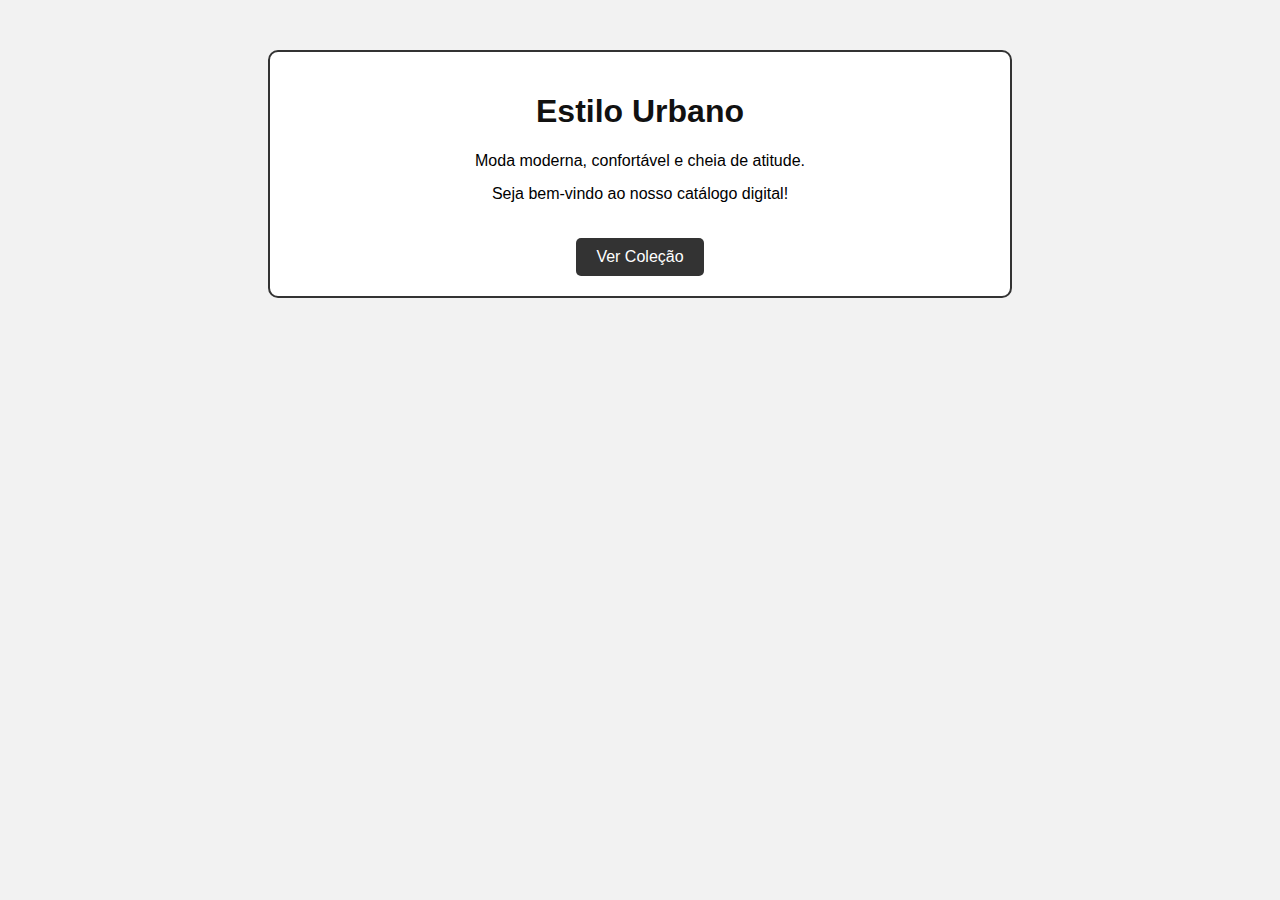
<file: Teste-Definitivo/index.html>
<!DOCTYPE html>
<html lang="en">
<head>
  <meta charset="UTF-8">
  <title>Página 1 - Capa</title>
  <link rel="stylesheet" href="style.css">
</head>
<body>
  <div class="container">
    <h1>Estilo Urbano</h1>
    <p>Moda moderna, confortável e cheia de atitude.</p>
    <p>Seja bem-vindo ao nosso catálogo digital!</p>
    <a href="2index.html">Ver Coleção</a>
  </div>
</body>
</html>
</file>
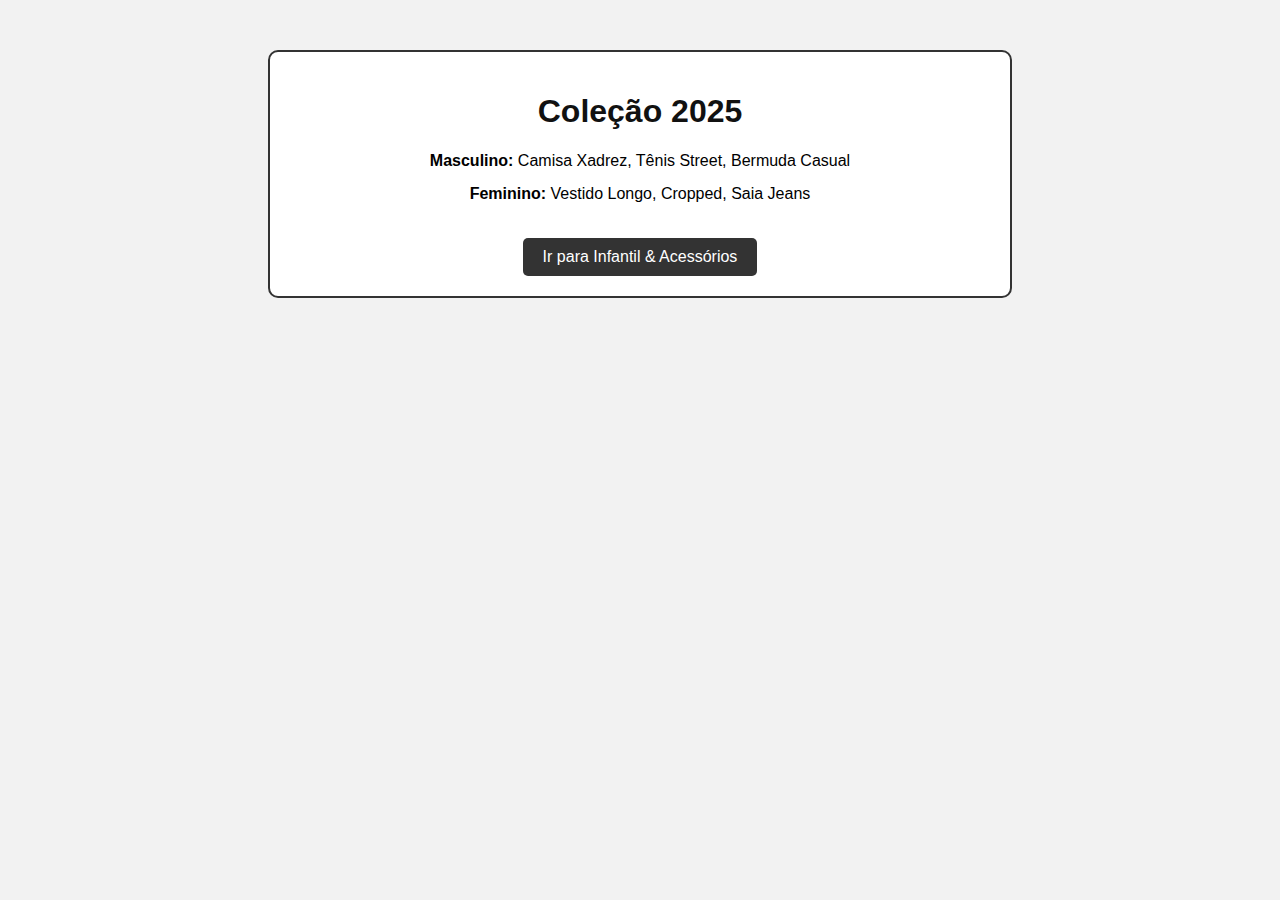
<file: Teste-Definitivo/2index.html>
<!DOCTYPE html>
<html lang="en">
<head>
  <meta charset="UTF-8">
  <title>Página 2 - Coleção</title>
  <link rel="stylesheet" href="style.css">
</head>
<body>
  <div class="container">
    <h1>Coleção 2025</h1>
    <p><strong>Masculino:</strong> Camisa Xadrez, Tênis Street, Bermuda Casual</p>
    <p><strong>Feminino:</strong> Vestido Longo, Cropped, Saia Jeans</p>
    <a href="3index.html">Ir para Infantil & Acessórios</a>
  </div>
</body>
</html>
</file>
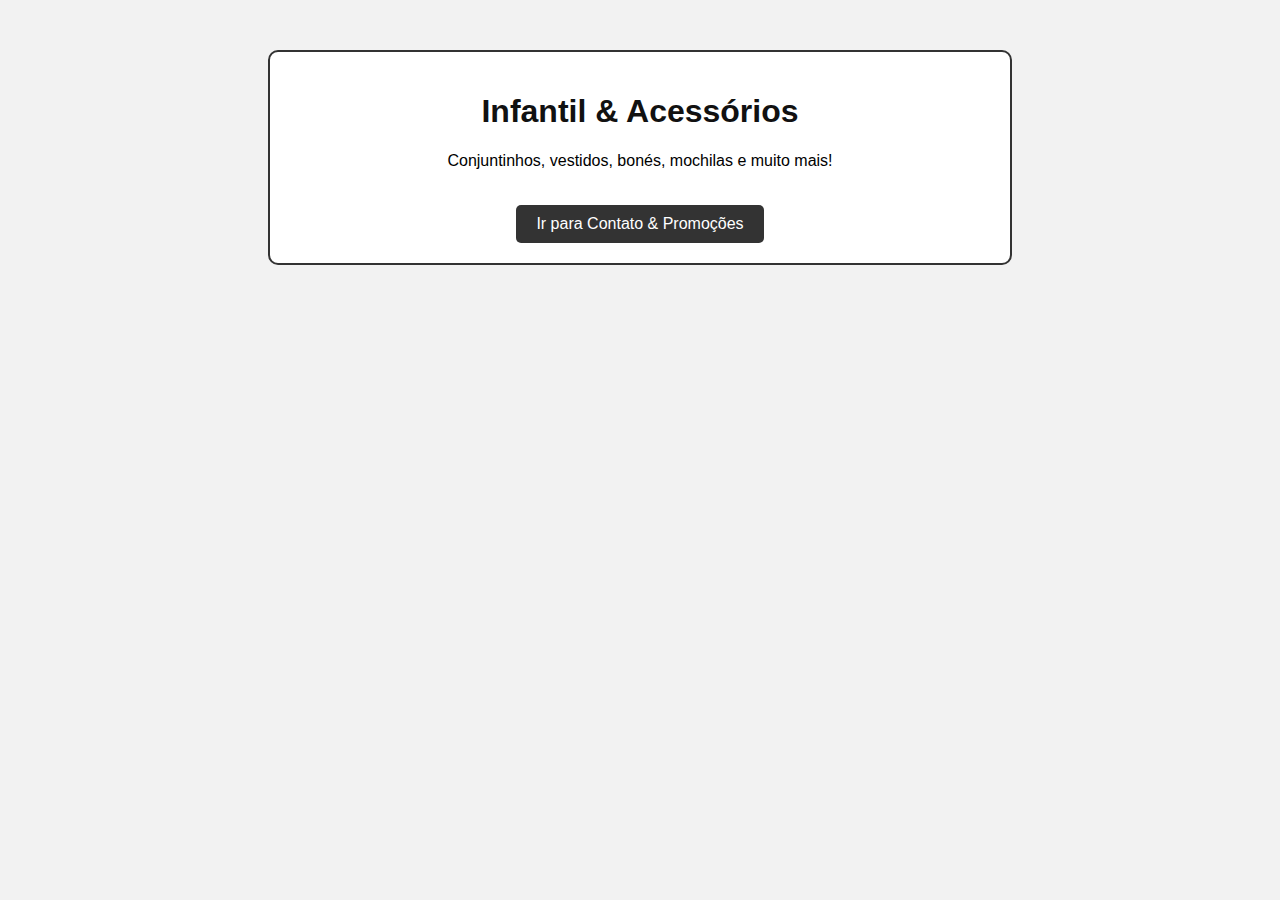
<file: Teste-Definitivo/3index.html>
<!DOCTYPE html>
<html lang="en">
<head>
  <meta charset="UTF-8">
  <title>Página 3 - Infantil & Acessórios</title>
  <link rel="stylesheet" href="style.css">
</head>
<body>
  <div class="container">
    <h1>Infantil & Acessórios</h1>
    <p>Conjuntinhos, vestidos, bonés, mochilas e muito mais!</p>
    <a href="4index.html">Ir para Contato & Promoções</a>
  </div>
</body>
</html>
</file>
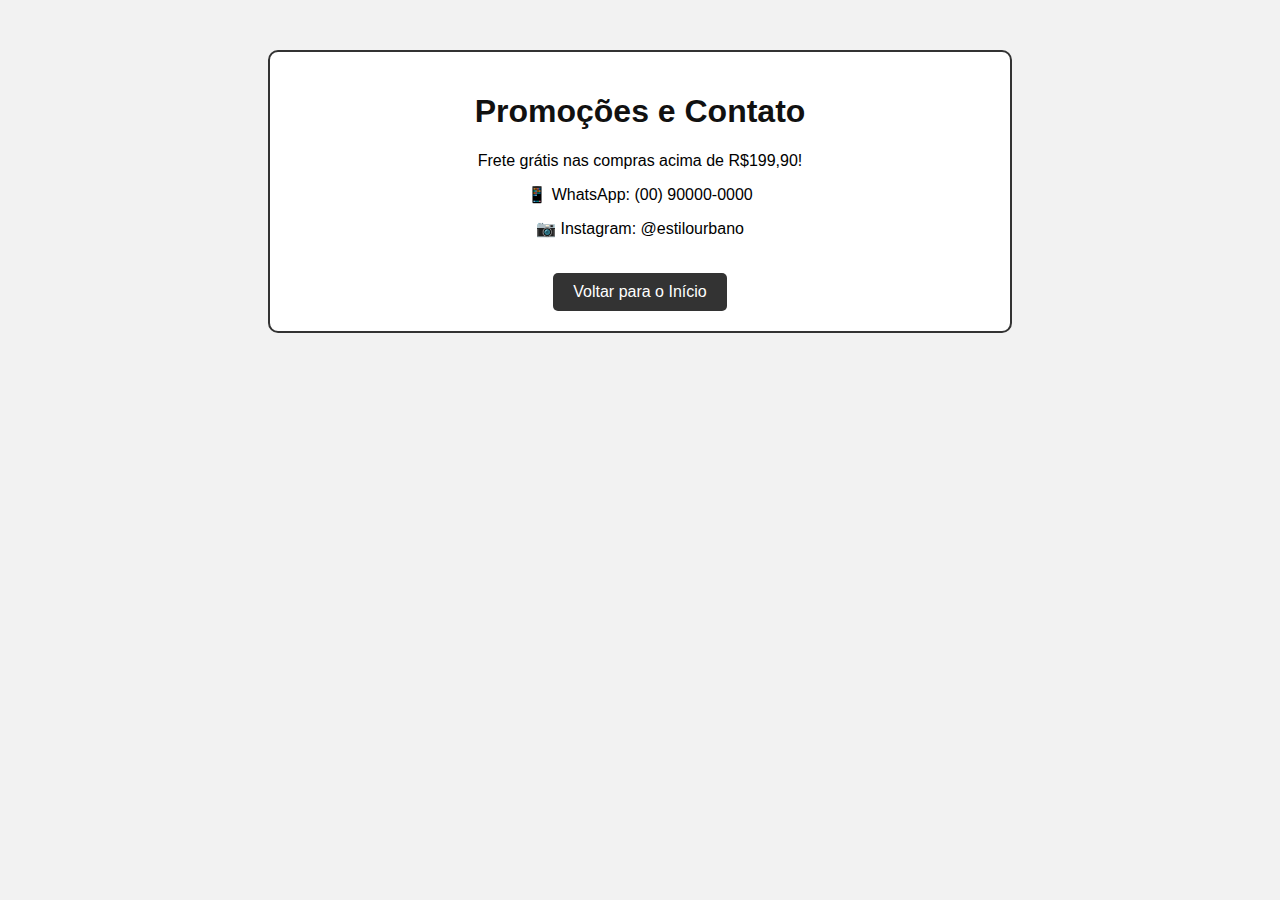
<file: Teste-Definitivo/4index.html>
<!DOCTYPE html>
<html lang="en">
<head>
  <meta charset="UTF-8">
  <title>Página 4 - Contato</title>
  <link rel="stylesheet" href="style.css">
</head>
<body>
  <div class="container">
    <h1>Promoções e Contato</h1>
    <p>Frete grátis nas compras acima de R$199,90!</p>
    <p>📱 WhatsApp: (00) 90000-0000</p>
    <p>📷 Instagram: @estilourbano</p>
    <a href="index.html">Voltar para o Início</a>
  </div>
</body>
</html>
</file>
<file: Teste-Definitivo/style.css>
body {
  font-family: Arial, sans-serif;
  background-color: #f2f2f2;
  margin: 0;
  padding: 0;
}

.container {
  margin: 50px auto;
  padding: 20px;
  width: 80%;
  max-width: 700px;
  background-color: #fff;
  border: 2px solid #333;
  border-radius: 10px;
  text-align: center;
}

h1 {
  color: #111;
}

p {
  margin: 15px 0;
}

a {
  display: inline-block;
  margin-top: 20px;
  padding: 10px 20px;
  background-color: #333;
  color: #fff;
  text-decoration: none;
  border-radius: 5px;
  transition: background-color 0.3s ease;
}

a:hover {
  background-color: #555;
}
</file>
